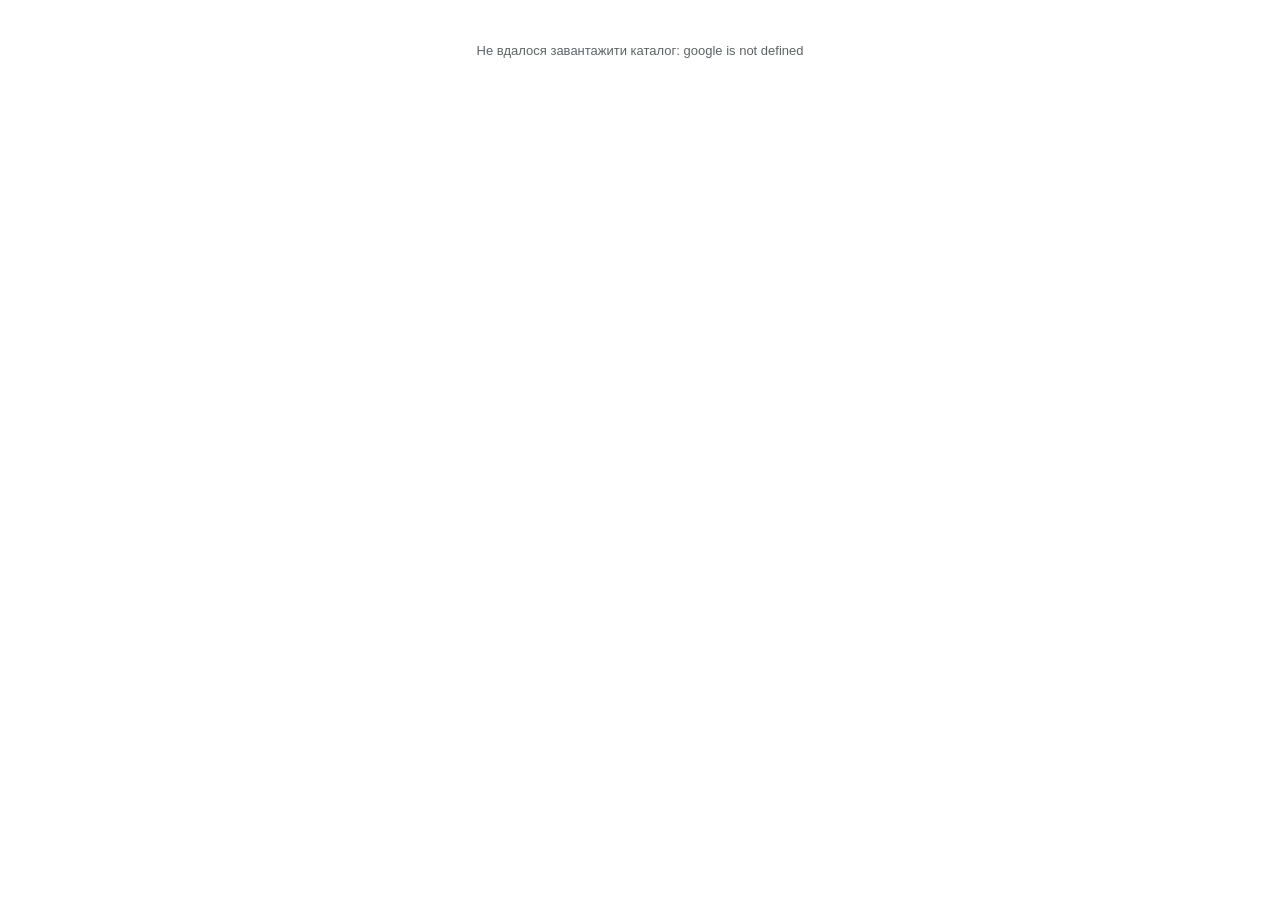
<file: apps-script/BookForm.html>
<!DOCTYPE html>
<!--
  Форма «Книга» (меню «Каталог» у таблиці замовлень). Серверні функції — у Code.gs: formInit, formGetBook,
  formSaveBook, formAddPhoto, formArrangePhotos, formBookPhotos. Перевірки тут лише для зручності; остаточні — на сервері (formValidate_).
-->
<html>
<head>
<base target="_top">
<meta charset="utf-8">
<style>
  * { box-sizing: border-box; }
  body { font: 13px/1.4 Arial, sans-serif; color: #202124; margin: 0; padding: 12px 16px 16px; }
  .bar { display: flex; gap: 8px; align-items: center; margin-bottom: 10px; }
  .bar .combo { flex: 1; }
  h2 { font-size: 15px; margin: 4px 0 10px; }
  h2 small { font-weight: normal; color: #5f6368; }
  .grid { display: grid; grid-template-columns: repeat(4, 1fr); gap: 6px 12px; }
  .grid .w2 { grid-column: span 2; }
  .grid .w3 { grid-column: span 3; }
  h3 { font-size: 11px; font-weight: bold; text-transform: uppercase; letter-spacing: .04em; color: #5f6368;
       margin: 12px 0 6px; padding-bottom: 3px; border-bottom: 1px solid #e8eaed; }
  h3:first-of-type { margin-top: 0; }
  h3 small { font-weight: normal; text-transform: none; letter-spacing: 0; }
  .grid .w4 { grid-column: span 4; }
  label { display: block; font-size: 12px; color: #5f6368; margin-bottom: 1px; }
  label b { color: #d93025; font-weight: normal; }
  input, select, textarea { width: 100%; font: inherit; padding: 4px 7px; border: 1px solid #dadce0; border-radius: 4px; background: #fff; }
  input:focus, select:focus, textarea:focus { outline: none; border-color: #1a73e8; box-shadow: 0 0 0 1px #1a73e8; }
  input[readonly] { background: #f1f3f4; color: #5f6368; }
  textarea { min-height: 70px; resize: vertical; }
  label.check { display: flex; align-items: center; gap: 6px; font-size: 13px; color: #202124; margin: 0; cursor: pointer; }
  label.check input { width: auto; margin: 0; }
  label.check small { color: #5f6368; font-size: 11px; }
  .bad { border-color: #d93025 !important; }
  /* порожня підказка місця не займає — з'являється під полем лише з текстом */
  .hint { font-size: 11px; color: #5f6368; margin-top: 2px; }
  .hint:empty { display: none; }
  .hint.err { color: #d93025; }
  .hint.ok { color: #188038; }
  .warn { background: #fef7e0; border: 1px solid #f9d77e; border-radius: 4px; padding: 6px 8px; margin: 8px 0 0; }
  .warn a { color: #1a73e8; cursor: pointer; text-decoration: underline; }

  /* поле з пошуком по списку */
  .combo { position: relative; }
  .combo input { padding-right: 22px; }
  .combo::after { content: '▾'; position: absolute; right: 8px; top: 6px; color: #5f6368; pointer-events: none; font-size: 11px; }
  .dd { position: absolute; z-index: 10; left: 0; right: 0; top: 100%; margin-top: 2px; max-height: 240px; overflow-y: auto;
        background: #fff; border: 1px solid #dadce0; border-radius: 4px; box-shadow: 0 2px 6px rgba(0,0,0,.15); }
  .dd .opt { padding: 5px 8px; cursor: pointer; white-space: nowrap; overflow: hidden; text-overflow: ellipsis; }
  .dd .opt.on, .dd .opt:hover { background: #e8f0fe; }
  .dd .opt mark { background: none; color: inherit; font-weight: bold; }
  .dd .more { padding: 4px 8px; color: #5f6368; font-size: 11px; }

  /* фото: плитки з кнопками, перетягування для порядку */
  .photos { margin-top: 14px; border-radius: 6px; }
  .photos.drop { outline: 2px dashed #1a73e8; outline-offset: 4px; background: #f4f8fe; }
  .thumbs { display: flex; gap: 8px; flex-wrap: wrap; }
  .ph { position: relative; width: 100px; height: 132px; border: 1px solid #dadce0; border-radius: 4px;
        background: #f8f9fa; overflow: hidden; cursor: grab; user-select: none; }
  .ph img { width: 100%; height: 100%; object-fit: contain; display: block; pointer-events: none; }
  .ph.dragging { opacity: .4; }
  .ph.gone img { opacity: .25; }
  .ph.broken::before { content: 'немає доступу до фото'; position: absolute; inset: 40px 6px auto; text-align: center;
                       font-size: 11px; color: #5f6368; }
  .ph .tag { position: absolute; left: 0; right: 0; bottom: 0; padding: 2px 4px; font-size: 11px; text-align: center;
             background: rgba(32,33,36,.72); color: #fff; }
  .ph .tag.cover { background: rgba(26,115,232,.9); }
  .ph .tag.gone { background: rgba(217,48,37,.9); }
  .ph .tools { position: absolute; top: 3px; right: 3px; display: flex; flex-direction: column; gap: 3px; }
  .ph .tools button { width: 24px; height: 24px; padding: 0; font-size: 13px; line-height: 22px; border-radius: 50%;
                      background: rgba(255,255,255,.92); border-color: #dadce0; }
  .ph .tools button:hover { background: #fff; border-color: #5f6368; }
  .ph .tools button[hidden] { display: none; }
  .ph.add { display: flex; flex-direction: column; align-items: center; justify-content: center; gap: 4px; padding: 6px;
            border-style: dashed; cursor: pointer; text-align: center; color: #1a73e8; background: #fff; }
  .ph.add b { font-size: 26px; font-weight: normal; line-height: 1; color: inherit; }
  .ph.add small { color: #5f6368; font-size: 11px; }
  .ph.add:hover { background: #f4f8fe; }
  .ph.add.wait { cursor: progress; color: #5f6368; }
  .actions { display: flex; gap: 10px; align-items: center; margin-top: 14px; }
  button { font: inherit; padding: 6px 14px; border-radius: 4px; border: 1px solid #dadce0; background: #fff; cursor: pointer; }
  button.primary { background: #1a73e8; border-color: #1a73e8; color: #fff; font-weight: bold; }
  button:disabled { opacity: .5; cursor: default; }
  /* головна кнопка — «Додати книгу» / «Зберегти зміни» */
  button.primary { display: inline-flex; align-items: center; justify-content: center; gap: 8px; min-height: 36px;
                   padding: 8px 22px; border: none; border-radius: 18px; background: #1a73e8; color: #fff;
                   font-weight: bold; letter-spacing: .01em;
                   box-shadow: 0 1px 2px rgba(60,64,67,.3), 0 1px 3px 1px rgba(60,64,67,.15);
                   transition: background-color .15s, box-shadow .15s, transform .05s; }
  button.primary:hover { background: #1765cc; box-shadow: 0 1px 3px rgba(60,64,67,.3), 0 4px 8px 3px rgba(60,64,67,.15); }
  button.primary:active { background: #185abc; transform: translateY(1px); }
  button.primary:focus-visible { outline: 2px solid #1a73e8; outline-offset: 2px; }
  button.primary.busy { opacity: 1; cursor: progress; background: #4a90ec; box-shadow: none; }
  button.primary.busy::before { content: ''; width: 14px; height: 14px; border-radius: 50%;
                                border: 2px solid rgba(255,255,255,.45); border-top-color: #fff; animation: spin .7s linear infinite; }
  button.primary.done { background: #188038; }
  @keyframes spin { to { transform: rotate(360deg); } }
  button.icon { width: 30px; height: 30px; padding: 0; font-size: 20px; line-height: 1; flex: none; }
  #status { white-space: pre-line; }
  #status.err { color: #d93025; }
  #status.ok { color: #188038; }
  .loading { color: #5f6368; padding: 30px 0; text-align: center; }

  /* бічна панель (~300 px): дві колонки замість чотирьох */
  @media (max-width: 480px) {
    body { padding: 10px 10px 14px; }
    .bar .combo { min-width: 0; }
    .grid { grid-template-columns: 1fr 1fr; }
    .grid .w2, .grid .w3, .grid .w4, .grid .full { grid-column: span 2; }
    .grid .w2.half { grid-column: span 1; }
    .dd .opt { white-space: normal; }
    .thumbs { display: grid; grid-template-columns: 1fr 1fr; }
    .ph { width: auto; height: 160px; }
    /* прозорий фон з розмиттям: колір панелі задає Google, а поля під кнопкою, коли гортаєш, не читаються крізь неї */
    .actions { position: sticky; bottom: 0; background: transparent; backdrop-filter: blur(6px); padding: 8px 0; margin-top: 8px; flex-wrap: wrap; }
    .actions button.primary { flex: 1 1 100%; }
  }
</style>
</head>
<body>
<div id="loading" class="loading">Завантажую каталог…</div>

<div id="app" hidden>
  <div class="bar">
    <input id="search" placeholder="Знайти книгу: №, назва або автор">
    <button id="newBtn" class="icon" title="Нова книга" aria-label="Нова книга">+</button>
  </div>

  <h2 id="mode"></h2>

  <form id="form" autocomplete="off">
    <!-- № нової книги ставить сервер; тут він лише для редагування наявної -->
    <input type="hidden" name="id">

    <h3>Книга</h3>
    <div class="grid">
      <div class="w3"><label>Назва <b>*</b></label><input name="title"><div class="hint" data-for="title"></div></div>
      <div class="full"><label>Автор</label><input name="author"><div class="hint" data-for="author"></div></div>

      <div class="w2"><label>Категорія</label><input name="category" placeholder="— без категорії —"><div class="hint" data-for="category"></div></div>
      <div><label>Мова</label><input name="language"><div class="hint" data-for="language"></div></div>
      <div><label>Палітурка</label><input name="binding"><div class="hint" data-for="binding"></div></div>

      <div class="w2"><label>Видавництво</label><input name="publisher"><div class="hint" data-for="publisher"></div></div>
      <div><label>Рік</label><input name="year" inputmode="numeric"><div class="hint" data-for="year"></div></div>
      <div><label>Сторінки</label><input name="pages" inputmode="numeric"><div class="hint" data-for="pages"></div></div>

      <div class="w2"><label>ISBN</label><input name="isbn"><div class="hint" data-for="isbn"></div></div>
    </div>

    <div id="dupe" class="warn" hidden></div>

    <h3>Примірник і ціна</h3>
    <div class="grid">
      <div><label>Стан</label><select name="condition"></select><div class="hint" data-for="condition"></div></div>
      <div><label>К-сть <b>*</b></label><input name="stock" inputmode="numeric"><div class="hint" data-for="stock"></div></div>
      <div><label>Ціна, грн <b>*</b></label><input name="price" inputmode="decimal"><div class="hint" data-for="price"></div></div>
      <div><label>Акційна ціна</label><input name="salePrice" inputmode="decimal"><div class="hint" data-for="salePrice"></div></div>
    </div>

    <h3>На сайті</h3>
    <div class="grid">
      <div class="w2 half"><label class="check" title="Дозволено показувати на сайті. Потрібні й інші умови: ціна, наявність чи передзамовлення"><input type="checkbox" name="publish" checked> Публікація</label><div class="hint" data-for="publish"></div></div>
      <div class="w2 half"><label class="check" title="Книгу можна замовити більше, ніж є, — навіть з К-сть 0"><input type="checkbox" name="preorder"> Передзамовлення</label></div>

      <div class="w4"><label>Опис <small>(новий рядок — новий абзац)</small></label><textarea name="description"></textarea></div>
    </div>

    <div id="photoBox" class="photos" hidden>
      <h3>Фото <small>— перше — обкладинка; порядок — перетягуванням; зміни потраплять на Диск після збереження</small></h3>
      <div class="thumbs" id="thumbs"></div>
      <label class="ph add" id="addTile" title="Можна також перетягнути файли у форму або вставити з буфера (Ctrl+V)">
        <b>+</b>Додати фото<small>або перетягніть сюди, або Ctrl+V</small>
        <input id="photoInput" type="file" accept="image/*,.heic,.heif" multiple hidden>
      </label>
      <div class="hint" id="photoInfo"></div>
    </div>

    <div class="actions">
      <button type="submit" class="primary" id="saveBtn"><span id="saveText">Зберегти</span></button>
      <span id="status"></span>
    </div>
  </form>
</div>

<script>
const $ = s => document.querySelector(s);
const form = $('#form');
const field = name => form.elements[name];
const FIELDS = ['id', 'title', 'author', 'year', 'pages', 'price', 'salePrice', 'stock',
  'category', 'condition', 'binding', 'language', 'publisher', 'isbn', 'description'];
// після «Додати» ці поля лишаються: зручно вносити пачку книг одного розділу
const STICKY = ['category', 'condition', 'binding', 'language'];

let data = null;      // відповідь formInit
let editing = null;   // № книги, яку редагуємо; null — нова
let dirty = false;
// Фото у формі, по порядку (перше — обкладинка). Наявне на Диску: { file }, позначене до видалення — ще й removed.
// Нове: { isNew, source (File), angle, base64, url }; після завантаження в нього теж з'являється file
let photos = [];
let photosWere = [];  // ID файлів на Диску в тому порядку, як було при відкритті книги
let busy = false;
let preorderWas = ''; // «Передзамовлення» книги в таблиці до змін: порожнє лишається порожнім, якщо галочку не ставили

// Виклик серверної функції як Promise
function call(fn, ...args) {
  return new Promise((resolve, reject) => {
    google.script.run.withSuccessHandler(resolve).withFailureHandler(reject)[fn](...args);
  });
}

function setStatus(text, kind) {
  const el = $('#status');
  el.textContent = text || '';
  el.className = kind || '';
}

function bookLabel(b) {
  return `${b[0]} · ${b[1] ? b[1] + ' — ' : ''}${b[2]}`;
}

// ───── Поле з пошуком по списку ─────

// Для пошуку: регістр і різні апострофи не важливі
const norm = s => String(s).toLowerCase().replace(/[’ʼ`‘]/g, "'").replace(/ё/g, 'е');
const MAX_SHOWN = 80;

// input — поле; source() — [{ value, label }]; onPick(option) — що робити з вибраним (типово — вписати value).
// Клік чи фокус показує весь список, введення фільтрує: кожне слово запиту має бути в підписі, у будь-якому місці
function combo(input, source, onPick) {
  const wrap = document.createElement('div');
  wrap.className = 'combo';
  input.parentNode.insertBefore(wrap, input);
  wrap.appendChild(input);
  input.autocomplete = 'off';
  const dd = document.createElement('div');
  dd.className = 'dd';
  dd.hidden = true;
  wrap.appendChild(dd);
  let items = [];
  let active = -1;

  function render(query) {
    const words = norm(query.trim()).split(/\s+/).filter(Boolean);
    const all = source();
    const found = words.length ? all.filter(o => { const t = norm(o.label); return words.every(w => t.includes(w)); }) : all;
    // спершу ті, що починаються із запиту
    if (words.length) {
      const q = norm(query.trim());
      found.sort((a, b) => (norm(b.label).startsWith(q) ? 1 : 0) - (norm(a.label).startsWith(q) ? 1 : 0));
    }
    items = found.slice(0, MAX_SHOWN);
    dd.innerHTML = '';
    if (!items.length) { dd.hidden = true; active = -1; return; }
    items.forEach((o, i) => {
      const d = document.createElement('div');
      d.className = 'opt';
      d.title = o.label;
      d.appendChild(highlightWords(o.label, words));
      d.onmousedown = e => { e.preventDefault(); pick(i); };
      dd.appendChild(d);
    });
    if (found.length > MAX_SHOWN) {
      const more = document.createElement('div');
      more.className = 'more';
      more.textContent = `…ще ${found.length - MAX_SHOWN}, уточніть запит`;
      dd.appendChild(more);
    }
    dd.hidden = false;
    setActive(words.length ? 0 : -1);
  }

  function setActive(i) {
    active = i;
    [...dd.querySelectorAll('.opt')].forEach((el, j) => el.classList.toggle('on', j === i));
    if (i >= 0) dd.children[i].scrollIntoView({ block: 'nearest' });
  }

  function pick(i) {
    const o = items[i];
    dd.hidden = true;
    if (onPick) { onPick(o); return; }
    input.value = o.value;
    input.dispatchEvent(new Event('input', { bubbles: true }));
    input.dispatchEvent(new Event('change', { bubbles: true }));
  }

  input.addEventListener('focus', () => render(''));
  input.addEventListener('click', () => { if (dd.hidden) render(''); });
  input.addEventListener('input', e => { if (e.isTrusted) render(input.value); });
  input.addEventListener('blur', () => {
    dd.hidden = true;
    // вписали значення, яке відрізняється від наявного лише регістром — беремо наявне
    const v = norm(input.value.trim());
    if (!v || onPick) return;
    const same = source().find(o => norm(o.value) === v);
    if (same && same.value !== input.value) {
      input.value = same.value;
      input.dispatchEvent(new Event('input', { bubbles: true }));
      input.dispatchEvent(new Event('change', { bubbles: true }));
    }
  });
  input.addEventListener('keydown', e => {
    const open = !dd.hidden;
    if (e.key === 'ArrowDown') {
      e.preventDefault();
      if (!open) render(input.value);
      else setActive(Math.min(active + 1, items.length - 1));
    } else if (e.key === 'ArrowUp') {
      if (open) { e.preventDefault(); setActive(Math.max(active - 1, 0)); }
    } else if (e.key === 'Enter') {
      if (open && active >= 0) { e.preventDefault(); e.stopImmediatePropagation(); pick(active); }
    } else if (e.key === 'Escape') {
      if (open) { e.preventDefault(); dd.hidden = true; }
    } else if (e.key === 'Tab') {
      // Tab по відфільтрованому списку — вибрати підсвічений, як в автодоповненні
      if (open && active >= 0 && input.value.trim()) pick(active);
    }
  });
}

// Підпис з виділеними словами запиту
function highlightWords(label, words) {
  const frag = document.createDocumentFragment();
  if (!words.length) { frag.append(label); return frag; }
  const n = norm(label);
  const marks = new Array(label.length).fill(false);
  words.forEach(w => {
    let i = n.indexOf(w);
    while (i >= 0) { for (let k = i; k < i + w.length; k++) marks[k] = true; i = n.indexOf(w, i + w.length); }
  });
  let i = 0;
  while (i < label.length) {
    let j = i;
    while (j < label.length && marks[j] === marks[i]) j++;
    const part = label.slice(i, j);
    if (marks[i]) { const m = document.createElement('mark'); m.textContent = part; frag.appendChild(m); }
    else frag.append(part);
    i = j;
  }
  return frag;
}

const plain = list => () => list().map(v => ({ value: v, label: v }));

// Категорії зі шляхом: «Біблеїстика › Новий Завіт» — і шукається за будь-якою частиною шляху
function categoryOptions() {
  const byName = {};
  data.categories.forEach(c => { byName[c.name] = c; });
  const path = name => {
    const parts = [];
    const seen = new Set();
    for (let c = byName[name]; c && !seen.has(c.name); c = byName[c.parent]) { seen.add(c.name); parts.unshift(c.name); }
    return parts.join(' › ');
  };
  return data.categories.map(c => ({ value: c.name, label: path(c.name) }));
}

// extra — значення книги поза списком (старий запис): показуємо його, щоб збереження не стерло стан
function fillConditions(extra) {
  const sel = field('condition');
  sel.innerHTML = '<option value="">— (нова) —</option>';
  const list = data.conditions.concat(extra && data.conditions.indexOf(extra) < 0 ? [extra] : []);
  list.forEach(v => { const o = document.createElement('option'); o.value = o.textContent = v; sel.appendChild(o); });
}

// Підказка під полем, де можна вписати своє значення
const LISTS = { author: 'authors', publisher: 'publishers', binding: 'bindings', language: 'languages' };
function listHint(name) {
  const v = field(name).value.trim();
  const known = !v || data[LISTS[name]].some(x => norm(x) === norm(v));
  const hint = form.querySelector(`.hint[data-for="${name}"]`);
  hint.className = 'hint';
  hint.textContent = known ? ''
    : name === 'binding' || name === 'language' ? 'Нове значення — з’явиться у фільтрі окремим пунктом'
    : name === 'publisher' ? 'Нове видавництво' : 'Новий автор';
}

// ───── Перевірки ─────

// ISBN → 13 цифр або null (як isbn13 у scripts/build.mjs)
function isbn13(raw) {
  const s = String(raw || '').toUpperCase().replace(/[^\dX]/g, '');
  const check13 = d => (10 - [...d].reduce((sum, c, i) => sum + Number(c) * (i % 2 ? 3 : 1), 0) % 10) % 10;
  if (/^\d{13}$/.test(s)) return check13(s.slice(0, 12)) === Number(s[12]) ? s : null;
  if (/^\d{9}[\dX]$/.test(s)) {
    const sum = [...s].reduce((acc, c, i) => acc + (c === 'X' ? 10 : Number(c)) * (10 - i), 0);
    if (sum % 11) return null;
    const d = '978' + s.slice(0, 9);
    return d + check13(d);
  }
  return null;
}

function values() {
  const v = {};
  FIELDS.forEach(k => { v[k] = field(k).value.trim(); });
  // кома в цінах — звична річ, таблиці потрібна крапка
  ['price', 'salePrice'].forEach(k => { v[k] = v[k].replace(',', '.').replace(/\s/g, ''); });
  v.publish = field('publish').checked ? 'true' : 'false';
  // у таблиці — «Доступне» / «Недоступне»; зняли галочку з книги, де щось стояло, — «Недоступне», інакше порожньо
  v.preorder = field('preorder').checked ? 'Доступне' : preorderWas ? 'Недоступне' : '';
  return v;
}

// Повертає { errors, warnings }: { поле: текст }. Попередження зберегти не заважають
function check() {
  const v = values();
  const errors = {};
  const warnings = {};
  const num = s => (s === '' ? null : Number(s));
  if (!v.title) errors.title = 'Обов’язкове поле';
  const price = num(v.price);
  if (!(price > 0)) errors.price = 'Число більше 0';
  const stock = num(v.stock);
  if (stock === null || !Number.isInteger(stock) || stock < 0) errors.stock = 'Ціле число від 0';
  else if (stock === 0) warnings.stock = /^доступн/i.test(v.preorder)
    ? 'Немає в наявності — на сайті лише під передзамовлення'
    : 'З К-сть 0 книга не показується на сайті';
  const sale = num(v.salePrice);
  if (sale !== null) {
    if (!(sale > 0 && sale < price)) errors.salePrice = 'Менша за ціну або порожньо';
    else warnings.salePrice = `Знижка ${Math.round((1 - sale / price) * 100)}%`;
  }
  if (v.year) {
    if (!/^\d+$/.test(v.year)) errors.year = 'Лише цифри';
    else if (Number(v.year) < 1450 || Number(v.year) > new Date().getFullYear() + 1) warnings.year = 'Перевірте рік';
  }
  if (v.pages && !/^\d+$/.test(v.pages)) errors.pages = 'Лише цифри';
  if (v.isbn) {
    if (isbn13(v.isbn)) warnings.isbn = '✓ ISBN правильний';
    else warnings.isbn = 'ISBN з помилкою: перевірте цифри (зберегти можна, але в Google піде без коду)';
  }
  if (v.category && data.categories.length && !data.categories.some(c => c.name === v.category)) {
    errors.category = 'Виберіть категорію зі списку';
  }
  return { errors, warnings };
}

function showCheck() {
  const { errors, warnings } = check();
  ['title', 'price', 'salePrice', 'stock', 'year', 'pages', 'isbn', 'category'].forEach(k => {
    const hint = form.querySelector(`.hint[data-for="${k}"]`);
    const input = field(k);
    const touched = input.dataset.touched || input.value;
    // категорію перевіряємо, коли з поля вийшли — інакше лається на кожну літеру пошуку
    const err = touched && errors[k] && !(k === 'category' && document.activeElement === input);
    input.classList.toggle('bad', Boolean(err));
    if (err) { hint.textContent = errors[k]; hint.className = 'hint err'; }
    else if (warnings[k]) {
      hint.textContent = warnings[k];
      hint.className = 'hint' + (warnings[k].startsWith('✓') ? ' ok' : k === 'isbn' ? ' err' : '');
    } else { hint.textContent = ''; hint.className = 'hint'; }
  });
  const pubHint = form.querySelector('.hint[data-for="publish"]');
  pubHint.textContent = field('publish').checked ? '' : 'Без галочки книги не буде на сайті, і замовити її не вийде';
  pubHint.className = 'hint err';
  showDupes();
  return errors;
}

// Схожа книга вже є в каталозі? Частіше треба збільшити її К-сть, а не додавати другий рядок
function showDupes() {
  const box = $('#dupe');
  const title = norm(field('title').value.trim());
  if (editing || title.length < 3) { box.hidden = true; return; }
  const author = norm(field('author').value.trim());
  const same = data.books.filter(b => norm(b[2]) === title && (!author || !b[1] || norm(b[1]) === author));
  if (!same.length) { box.hidden = true; return; }
  box.innerHTML = '';
  box.append('Така книга вже є: ');
  same.slice(0, 5).forEach((b, i) => {
    if (i) box.append(', ');
    const a = document.createElement('a');
    a.textContent = `№${b[0]}${b[3] !== '' ? ` (К-сть ${b[3]})` : ''}`;
    a.onclick = () => openBook(b[0]);
    box.appendChild(a);
  });
  box.append('. Якщо це той самий примірник — відкрийте її й збільште К-сть.');
  box.hidden = false;
}

// ───── Режими ─────

// № — у заголовку, не полем: нова книга отримує наступний вільний, у наявної він не змінюється
function setMode() {
  const mode = $('#mode');
  mode.textContent = editing ? `Книга №${editing} ` : `Нова книга №${data.nextId} `;
  const small = document.createElement('small');
  small.textContent = editing ? '· № не змінюється: за ним кошик, замовлення й фото' : '· номер ставиться сам';
  mode.appendChild(small);
  $('#saveText').textContent = editing ? 'Зберегти зміни' : 'Додати книгу';
}

// Кнопка збереження: крутилка, поки зберігаємо; після успіху — зелена «✓ Збережено» на півтори секунди
let saveFlash = 0;
function saveButton(state, text) {
  const btn = $('#saveBtn');
  clearTimeout(saveFlash);
  btn.disabled = state === 'busy';
  btn.classList.toggle('busy', state === 'busy');
  btn.classList.toggle('done', state === 'done');
  if (state === 'done') {
    $('#saveText').textContent = '✓ ' + text;
    saveFlash = setTimeout(() => { btn.classList.remove('done'); setMode(); }, 1500);
  }
}

// ids — наявні фото книги з Диска; keep — нові фото, які лишити у формі (ті, що не завантажились)
function setPhotos(ids, keep) {
  photos.forEach(p => { if (p.el) p.el.remove(); });
  photos = ids.map(file => ({ file })).concat(keep || []);
  photosWere = ids.slice();
  $('#photoInput').value = '';
  renderPhotos();
}

function resetForm() {
  form.reset();
  FIELDS.forEach(k => { delete field(k).dataset.touched; field(k).classList.remove('bad'); });
  form.querySelectorAll('.hint').forEach(h => { h.textContent = ''; h.className = 'hint'; });
}

function newBook(keepSticky) {
  const keep = {};
  if (keepSticky) STICKY.forEach(k => { keep[k] = field(k).value; });
  resetForm();
  editing = null;
  preorderWas = '';
  fillConditions();
  Object.keys(keep).forEach(k => { field(k).value = keep[k]; });
  field('id').value = data.nextId;
  field('stock').value = 1;
  setPhotos([]);
  setMode();
  showDupes();
  dirty = false;
  field('title').focus();
}

// Перед тим як відкрити іншу книгу — не втратити незбережене
let confirmLeave = 0;
function canLeave() {
  if (!dirty || Date.now() - confirmLeave < 5000) return true;
  confirmLeave = Date.now();
  setStatus('Є незбережені зміни. Натисніть ще раз, щоб їх скинути.', 'err');
  return false;
}

async function openBook(id) {
  if (busy || !canLeave()) return;
  busy = true;
  setStatus('Відкриваю…');
  try {
    const book = await call('formGetBook', id);
    resetForm();
    editing = book.id;
    fillConditions(book.condition);
    FIELDS.forEach(k => { field(k).value = book[k]; });
    field('publish').checked = book.publish === 'true';
    preorderWas = book.preorder;
    field('preorder').checked = /^доступн/i.test(book.preorder);
    setPhotos(book.photos || []);
    setMode();
    showCheck();
    dirty = false;
    $('#search').value = '';
    $('#search').blur();
    setStatus('');
  } catch (err) {
    setStatus(err.message, 'err');
  } finally {
    busy = false;
  }
}

// «Відкрити» чи Enter без вибору зі списку: точний № або єдиний збіг за назвою/автором
function findFromSearch() {
  const q = $('#search').value.trim();
  if (!q) return;
  const id = q.split(' · ')[0].trim().toLowerCase();
  let book = data.books.find(b => b[0].toLowerCase() === id);
  if (!book) {
    const words = norm(q).split(/\s+/);
    const matches = data.books.filter(b => { const t = norm(bookLabel(b)); return words.every(w => t.includes(w)); });
    if (matches.length === 1) book = matches[0];
    else {
      setStatus(matches.length ? `Знайдено ${matches.length} — виберіть зі списку` : 'Нічого не знайдено', 'err');
      return;
    }
  }
  openBook(book[0]);
}

// ───── Фото ─────

// Мініатюра фото з Диска — та сама пряма адреса, що й на сайті (scripts/build.mjs)
// \/\/ замість двох скісних: Google, віддаючи форму, обрізає все від двох скісних як коментар —
// навіть усередині шаблонного рядка, і тоді вся решта скрипту ламається (форма висить на «Завантажую каталог…»)
const driveThumb = id => 'https:\/\/lh3.googleusercontent.com/d/' + encodeURIComponent(id) + '=w240';

// Малює картинку не більше 1600 px (швидше вантажиться і на сайт, і в Диск) з поворотом angle за годинниковою
// (0/90/180/270). Повертає canvas
function draw(blob, angle) {
  return new Promise((resolve, reject) => {
    const url = URL.createObjectURL(blob);
    const img = new Image();
    img.onload = () => {
      const scale = Math.min(1, 1600 / Math.max(img.width, img.height));
      const w = Math.round(img.width * scale);
      const h = Math.round(img.height * scale);
      const side = angle % 180 !== 0;
      const canvas = document.createElement('canvas');
      canvas.width = side ? h : w;
      canvas.height = side ? w : h;
      const ctx = canvas.getContext('2d');
      ctx.fillStyle = '#fff';
      ctx.fillRect(0, 0, canvas.width, canvas.height);
      ctx.translate(canvas.width / 2, canvas.height / 2);
      ctx.rotate(angle * Math.PI / 180);
      ctx.drawImage(img, -w / 2, -h / 2, w, h);
      URL.revokeObjectURL(url);
      resolve(canvas);
    };
    img.onerror = () => { URL.revokeObjectURL(url); reject(new Error('не вдалося прочитати картинку')); };
    img.src = url;
  });
}

// Те, що піде на Диск: JPEG 85%
function jpeg(canvas) {
  const url = canvas.toDataURL('image/jpeg', 0.85);
  return { url, base64: url.split(',')[1] };
}

// Нове фото з файлу. Зменшену копію (source) тримаємо для поворотів: її розкодувати — миті,
// а 12-мегапіксельний оригінал з телефона — помітна затримка на кожен клік
async function newPhoto(file) {
  let canvas;
  try { canvas = await draw(file, 0); } catch (err) {
    throw new Error(/\.hei[cf]$/i.test(file.name) || /hei[cf]/i.test(file.type)
      ? `«${file.name}»: фото з iPhone у форматі HEIC браузер не відкриває. Збережіть його як JPG ` +
        '(або на iPhone: Параметри → Камера → Формати → «Найсумісніший»)'
      : `«${file.name}»: формат не підтримується, збережіть як JPG`);
  }
  const source = await new Promise(resolve => canvas.toBlob(resolve, 'image/jpeg', 0.95));
  return Object.assign({ isNew: true, source, angle: 0 }, jpeg(canvas));
}

const looksLikeImage = f => f.type.startsWith('image/') || /\.(jpe?g|png|gif|webp|bmp|hei[cf])$/i.test(f.name);

async function addFiles(fileList) {
  const files = [...fileList].filter(looksLikeImage);
  if (!files.length) return;
  const tile = $('#addTile');
  tile.classList.add('wait');
  const errors = [];
  for (const f of files) {
    try {
      photos.push(await newPhoto(f));
      dirty = true;
      renderPhotos();
    } catch (err) {
      errors.push(err.message);
    }
  }
  tile.classList.remove('wait');
  if (errors.length) setStatus(errors.join('\n'), 'err');
}

function tool(act, text, title) {
  const b = document.createElement('button');
  b.type = 'button';
  b.dataset.act = act;
  b.textContent = text;
  b.title = title;
  return b;
}

function photoTile(p) {
  const el = document.createElement('div');
  el.className = 'ph';
  el.draggable = true;
  el.photo = p;
  const img = new Image();
  img.alt = '';
  img.draggable = false;
  img.src = p.isNew ? p.url : driveThumb(p.file);
  // папка не відкрита за посиланням чи файл не картинка — показуємо порожню плитку з поясненням
  img.onerror = () => { el.classList.add('broken'); el.title = 'Не вдалося показати фото: папка з фото має бути відкрита за посиланням'; };
  // поки повернуте фото домальовується, мініатюра повернута через CSS на різницю кутів
  const turnThumb = () => {
    const diff = ((p.angle || 0) - (p.drawn || 0) + 360) % 360;
    img.style.transform = diff ? `rotate(${diff}deg)` : '';
  };
  img.onload = turnThumb;
  const tools = document.createElement('div');
  tools.className = 'tools';
  tools.append(
    tool('remove', '✕', p.isNew ? 'Прибрати це фото' : 'Видалити фото (піде в кошик Диска після збереження)'),
    tool('restore', '↶', 'Не видаляти'),
    tool('cover', '★', 'Зробити обкладинкою'),
  );
  if (p.isNew) tools.append(tool('rotate', '↻', 'Повернути на 90°'));
  const tag = document.createElement('div');
  tag.className = 'tag';
  el.append(img, tools, tag);

  tools.addEventListener('click', async e => {
    const act = e.target.dataset.act;
    if (!act || busy) return;
    dirty = true;
    if (act === 'remove' && p.isNew) { photos.splice(photos.indexOf(p), 1); el.remove(); }
    else if (act === 'remove') p.removed = true;
    else if (act === 'restore') p.removed = false;
    else if (act === 'cover') { photos.splice(photos.indexOf(p), 1); photos.unshift(p); }
    else if (act === 'rotate') {
      const angle = p.angle = (p.angle + 90) % 360;
      turnThumb(); // мініатюру крутимо одразу, а саме фото домальовується
      // на pending чекає збереження, щоб не завантажити фото з попереднім поворотом
      p.pending = draw(p.source, angle).then(canvas => {
        if (p.angle !== angle) return; // клікнули ще раз, поки малювали, — переможе останній клік
        Object.assign(p, jpeg(canvas));
        p.drawn = angle;
        img.src = p.url;
      });
    }
    renderPhotos();
  });

  // перетягування: плитка їде за курсором, порядок у photos беремо з DOM, коли відпустили
  el.addEventListener('dragstart', e => {
    if (busy) { e.preventDefault(); return; }
    dragged = p;
    el.classList.add('dragging');
    e.dataTransfer.effectAllowed = 'move';
    e.dataTransfer.setData('text/plain', '');
  });
  el.addEventListener('dragend', () => {
    el.classList.remove('dragging');
    dragged = null;
    const before = photos.slice();
    photos = [...$('#thumbs').children].map(c => c.photo).filter(Boolean);
    if (photos.some((x, i) => x !== before[i])) dirty = true;
    renderPhotos();
  });
  return el;
}

let dragged = null; // фото, яке зараз перетягують

function renderPhotos() {
  const box = $('#thumbs');
  const live = photos.filter(p => !p.removed);
  photos.forEach(p => {
    const el = p.el || (p.el = photoTile(p));
    const tag = el.querySelector('.tag');
    el.classList.toggle('gone', Boolean(p.removed));
    tag.className = 'tag' + (p.removed ? ' gone' : p === live[0] ? ' cover' : '');
    tag.textContent = p.removed ? 'буде видалено' : p === live[0] ? 'Обкладинка' : p.isNew ? 'нове' : '';
    tag.hidden = !tag.textContent;
    el.querySelector('[data-act="remove"]').hidden = Boolean(p.removed);
    el.querySelector('[data-act="restore"]').hidden = !p.removed;
    el.querySelector('[data-act="cover"]').hidden = Boolean(p.removed) || p === live[0];
    const rotate = el.querySelector('[data-act="rotate"]');
    if (rotate) rotate.hidden = Boolean(p.removed);
    box.appendChild(el);
  });
  box.appendChild($('#addTile'));

  const added = live.filter(p => p.isNew && !p.file).length;
  const removed = photos.filter(p => p.removed).length;
  const parts = [];
  if (added) parts.push(`нових: ${added}`);
  if (removed) parts.push(`до видалення: ${removed}`);
  if (photoOrderChanged()) parts.push('порядок змінено');
  $('#photoInfo').textContent = parts.length ? `Після збереження — ${parts.join(', ')}.` : '';
}

// Чи треба переставляти файли на Диску: порядок наявних фото змінився або нове стоїть перед наявним
// (нові без цього просто додаються в кінець)
function photoOrderChanged() {
  const live = photos.filter(p => !p.removed);
  const old = live.filter(p => !p.isNew).map(p => p.file);
  const lastOld = live.map(p => !p.isNew).lastIndexOf(true);
  return old.join() !== photosWere.filter(f => old.includes(f)).join() ||
    (lastOld > 0 && live.slice(0, lastOld).some(p => p.isNew));
}

$('#photoInput').addEventListener('change', e => { addFiles(e.target.files); e.target.value = ''; });

$('#thumbs').addEventListener('dragover', e => {
  if (!dragged) return;
  e.preventDefault();
  const over = e.target.closest('.ph');
  if (!over || !over.photo || over === dragged.el) return;
  const r = over.getBoundingClientRect();
  $('#thumbs').insertBefore(dragged.el, e.clientX > r.left + r.width / 2 ? over.nextSibling : over);
});

// Файли можна кинути будь-де у формі; поки тягнуть — підсвічуємо блок фото
const draggingFiles = e => !dragged && [...e.dataTransfer.types].includes('Files') && !$('#photoBox').hidden;
document.addEventListener('dragover', e => {
  if (!draggingFiles(e)) return;
  e.preventDefault();
  e.dataTransfer.dropEffect = 'copy';
  $('#photoBox').classList.add('drop');
});
document.addEventListener('dragleave', e => { if (!e.relatedTarget) $('#photoBox').classList.remove('drop'); });
document.addEventListener('drop', e => {
  $('#photoBox').classList.remove('drop');
  if (!draggingFiles(e)) return;
  e.preventDefault();
  if (!busy) addFiles(e.dataTransfer.files);
});

// Ctrl+V зі скріншотом чи скопійованим фото
document.addEventListener('paste', e => {
  const files = [...(e.clipboardData ? e.clipboardData.files : [])].filter(looksLikeImage);
  if (!files.length || $('#photoBox').hidden || busy) return;
  e.preventDefault();
  addFiles(files);
});

// ───── Збереження ─────

form.addEventListener('submit', async e => {
  e.preventDefault();
  if (busy) return;
  if (document.activeElement) document.activeElement.blur(); // щоб спрацювало вирівнювання регістру в полях
  FIELDS.forEach(k => { field(k).dataset.touched = '1'; });
  const errors = showCheck();
  if (Object.keys(errors).length) {
    setStatus('Виправте поля, позначені червоним.', 'err');
    return;
  }
  busy = true;
  saveButton('busy');
  let saved = false;
  const wasNew = !editing;
  const v = values();
  try {
    setStatus('Зберігаю…');
    const res = await call('formSaveBook', v, wasNew);
    rememberBook(res.id, v);

    await Promise.all(photos.map(p => p.pending)); // недомальовані повороти
    const live = photos.filter(p => !p.removed);
    const removed = photos.filter(p => p.removed).map(p => p.file);
    const reorder = photoOrderChanged();
    // нові — у тому порядку, як стоять у формі; сервер дає їм наступні вільні номери
    const toUpload = live.filter(p => p.isNew && !p.file);
    const failed = [];  // фото, що не завантажились: лишаються у формі, щоб спробувати ще раз
    const errors = [];
    for (const [i, p] of toUpload.entries()) {
      setStatus(`Завантажую фото ${i + 1} з ${toUpload.length}…`);
      try { p.file = (await call('formAddPhoto', res.id, p.base64)).file; }
      catch (err) { failed.push(p); errors.push(err.message); }
    }
    let arranged = false;
    let onDrive = live.filter(p => p.file).map(p => p.file); // що тепер на Диску, якщо все вдалося
    if (removed.length || reorder) {
      setStatus(removed.length ? 'Видаляю й переставляю фото…' : 'Переставляю фото…');
      try {
        onDrive = await call('formArrangePhotos', res.id, onDrive, removed);
        arranged = true;
      } catch (err) { errors.push('порядок фото не змінено: ' + err.message); }
    }

    const done = [];
    if (toUpload.length > failed.length) done.push(`додано фото: ${toUpload.length - failed.length}`);
    if (arranged && removed.length) done.push(`видалено: ${removed.length}`);
    if (arranged && reorder) done.push('порядок фото змінено');
    const msg = `${wasNew ? 'Додано' : 'Збережено'} №${res.id} (рядок ${res.row})` +
      (done.length ? `, ${done.join(', ')}` : '') + (errors.length ? `\nНе вийшло: ${errors.join('; ')}` : '');
    dirty = false;
    if (wasNew && !errors.length) {
      newBook(true);
    } else {
      // нова книга з помилками у фото — лишаємось у ній, щоб повторити, а не створити ще одну
      if (wasNew) { editing = res.id; field('id').value = res.id; preorderWas = v.preorder; setMode(); }
      // якщо щось пішло не так — питаємо в Диска, що там насправді (лише фото, без читання каталогу)
      if (errors.length) onDrive = await call('formBookPhotos', res.id).catch(() => onDrive);
      setPhotos(onDrive, failed);
      if (failed.length) dirty = true;
    }
    setStatus(msg, errors.length ? 'err' : 'ok');
    saved = !errors.length;
  } catch (err) {
    setStatus(err.message, 'err');
  } finally {
    busy = false;
    saveButton(saved ? 'done' : '', wasNew ? 'Додано' : 'Збережено');
  }
});

// Оновлюємо локальні списки, щоб пошук, дублі й наступний № були актуальні без перезавантаження
function rememberBook(id, v) {
  const row = [String(id), v.author, v.title, v.stock];
  const i = data.books.findIndex(b => b[0].toLowerCase() === String(id).toLowerCase());
  if (i >= 0) data.books[i] = row; else data.books.push(row);
  if (/^\d+$/.test(String(id))) data.nextId = Math.max(data.nextId, Number(id) + 1);
  Object.keys(LISTS).forEach(k => {
    const list = data[LISTS[k]];
    if (v[k] && !list.some(x => norm(x) === norm(v[k]))) list.push(v[k]);
  });
}

// ───── Старт ─────

form.addEventListener('input', e => {
  dirty = true;
  if (e.target.name) e.target.dataset.touched = '1';
  showCheck();
});
form.addEventListener('focusout', e => { if (e.target.name === 'category') showCheck(); });
Object.keys(LISTS).forEach(k => field(k).addEventListener('change', () => { listHint(k); showDupes(); }));

$('#newBtn').onclick = () => { if (!busy && canLeave()) { newBook(false); setStatus(''); } };

call('formInit').then(d => {
  data = d;
  combo(field('author'), plain(() => data.authors));
  combo(field('publisher'), plain(() => data.publishers));
  combo(field('binding'), plain(() => data.bindings));
  combo(field('language'), plain(() => data.languages));
  if (data.categories.length) combo(field('category'), categoryOptions);
  // пошук книги: вибір зі списку одразу відкриває її
  combo($('#search'), () => data.books.map(b => ({ value: b[0], label: bookLabel(b) })), o => openBook(o.value));
  $('#search').addEventListener('keydown', e => { if (e.key === 'Enter') { e.preventDefault(); findFromSearch(); } });

  $('#photoBox').hidden = !data.photos;
  $('#loading').hidden = true;
  $('#app').hidden = false;
  newBook(false);
}).catch(err => {
  $('#loading').textContent = 'Не вдалося завантажити каталог: ' + err.message;
});
</script>
</body>
</html>
</file>
